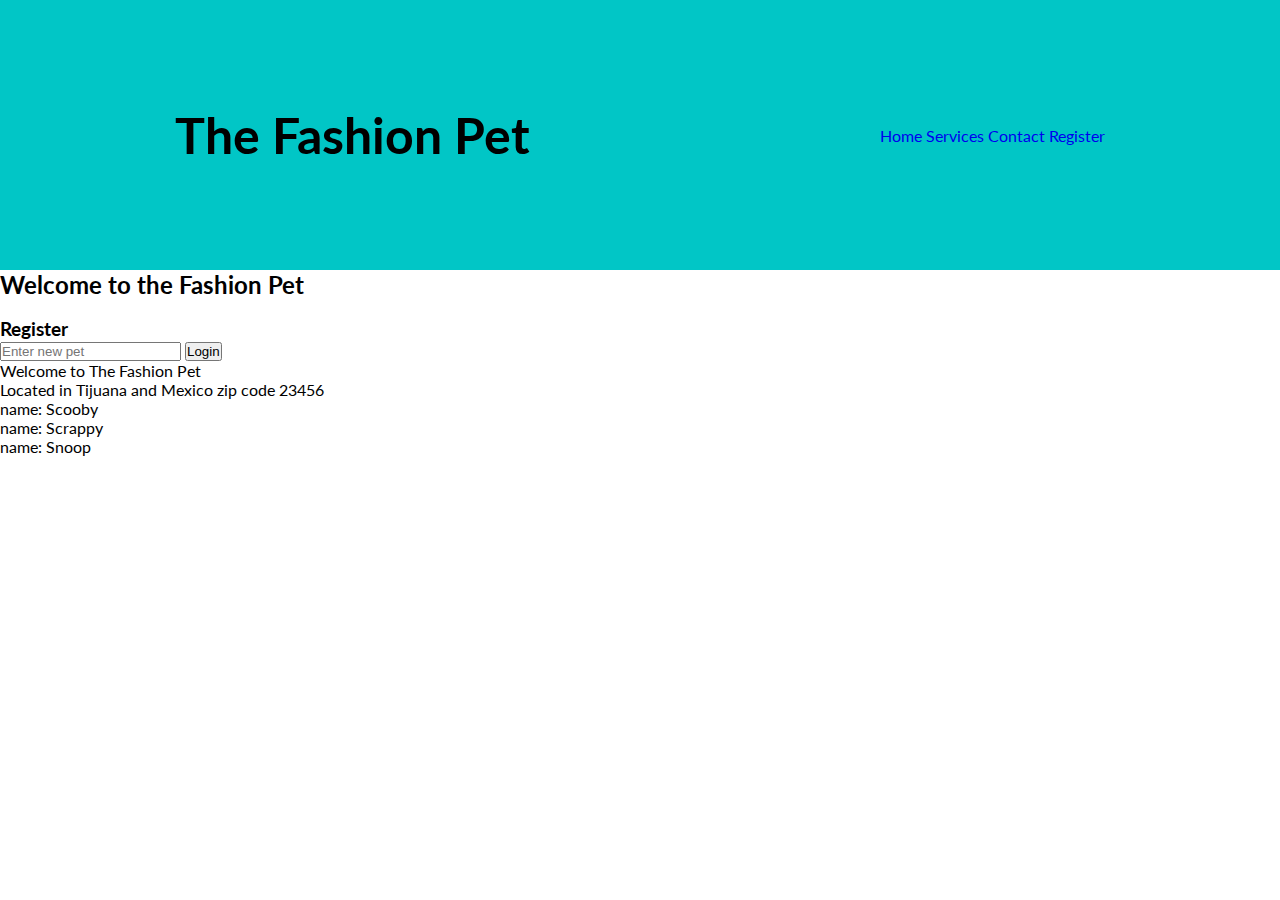
<file: FSDI 104/index.html>
<!DOCTYPE html>
<html lang="en">
  <head>
    <meta charset="UTF-8" />
    <meta http-equiv="X-UA-Compatible" content="IE=edge" />
    <meta name="viewport" content="width=device-width, initial-scale=1.0" />
    <link rel="stylesheet" href="./styles/mystyles.css" />
    <title>Document</title>
  </head>
  <body>
    <header>
      <h1>The Fashion Pet</h1>
      <nav>
        <a href="index.html">Home</a>
        <a href="services.html">Services</a>
        <a href="contact.html">Contact</a>
        <a href="register.html">Register</a>
      </nav>
    </header>
    <main>
      <h2>Welcome to the Fashion Pet</h2>
      <br />
      <h3>Register</h3>
      <input type="text" id="txtNewPet" placeholder="Enter new pet" />
      <button onclick="register();">Login</button>

      <div id="info"></div>
    </main>
    <footer></footer>
    <script src="./scripts/practice.js"></script>
  </body>
</html>
</file>
<file: FSDI 104/styles/mystyles.css>
/*global*/
@import url("https://fonts.googleapis.com/css2?family=Lato:wght@300;400;700&display=swap%27");
* {
  padding: 0;
  margin: 0;
}
body {
  font-family: "Lato", sans-serif;
}

#venom {
  background-color: black;
}
a {
  text-decoration: none;
}
header {
  display: flex;
  justify-content: space-around;
  align-items: center;
  height: 30vh;
  background-color: rgb(1, 198, 198);
}
header h1 {
  color: black;
  font-size: 50px;
}
nav.menu a {
  color: white;
  margin-right: 1rem;
  font-weight: bold;
}

/*form*/
h1 {
  text-align: center;
  background-color: rgb(1, 198, 198);
}

h4 {
  color: white;
}

.mb-3 {
  display: flex;
  justify-content: center;
}

.form-control {
  width: 80%;
  margin-bottom: 1rem;
  padding: 3px;
}
.form-label {
  width: 60px;
  margin-right: 1rem;
  align-items: left;
}
.btn {
  background-color: rgb(236, 145, 71);
  color: black;
  padding: 10px;
  border: none;
  margin-left: 80%;
}

.error {
  border: 1px solid red;
}

#pets {
  display: grid;
  grid-template-columns: repeat(3, 1fr);
  column-gap: 1rem;
}

.pet {
  border: 1px solid black;
  border-radius: 5px;
  padding: 1rem;
}

.formControl {
  width: 80%;
}

#center {
  width: 1500px;
  height: 700px;
  object-position: right;
}

#bottom {
  width: 1500px;
  height: 400px;
  object-position: right;
}

table {
  text-align: left;
  width: 1500px;
  background-color: lightgrey;
}

thead {
  border: 1px solid black;
}

#raiden {
  width: 250px;
}

#deadpool {
  width: 250px;
  height: 200px;
}

#joy {
  width: 250px;
}

#cruella {
  width: 250px;
}

#raiden-div {
  border: 2px solid black;
  width: 250px;
}

#deadpool-div {
  border: 2px solid black;
  width: 250px;
}

#joy-div {
  border: 2px solid black;
  width: 250px;
}
</file>
